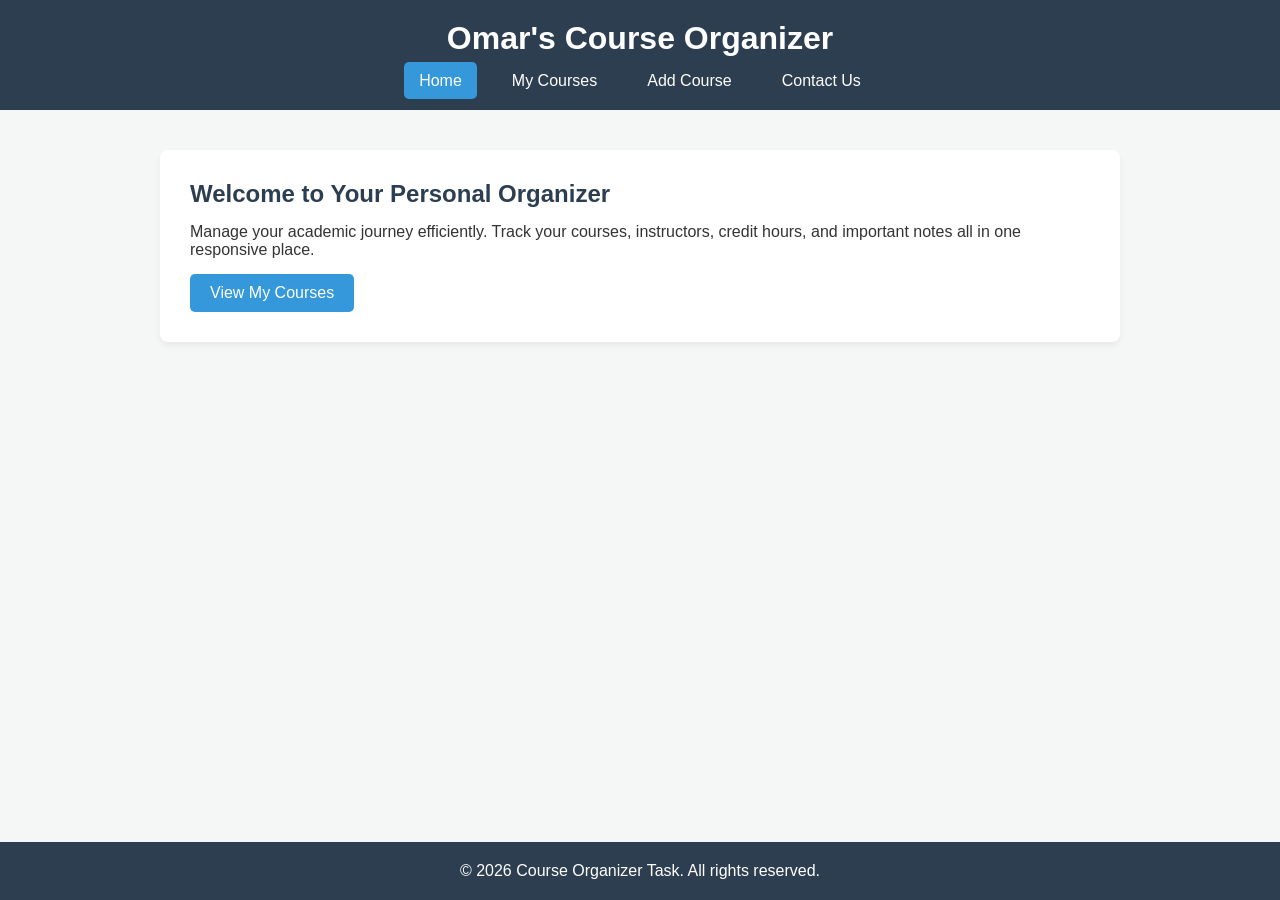
<file: index.html>
<!DOCTYPE html>
<html lang="en">
<head>
    <meta charset="UTF-8">
    <meta name="viewport" content="width=device-width, initial-scale=1.0">
    <title>Omar's Course Organizer | Home</title>
    <link rel="stylesheet" href="style.css">
</head>
<body>
    <header>
        <h1>Omar's Course Organizer</h1>
        <nav>
            <ul>
                <li><a href="index.html" class="active">Home</a></li>
                <li><a href="courses.html">My Courses</a></li>
                <li><a href="add-course.html">Add Course</a></li>
                <li><a href="contact.html">Contact Us</a></li>
            </ul>
        </nav>
    </header>

    <main>
        <section class="welcome-section">
            <h2>Welcome to Your Personal Organizer</h2>
            <p>Manage your academic journey efficiently. Track your courses, instructors, credit hours, and important notes all in one responsive place.</p>
            <a href="courses.html" class="btn">View My Courses</a>
        </section>
    </main>

    <footer>
        <p>&copy; 2026 Course Organizer Task. All rights reserved.</p>
    </footer>
</body>
</html>
</file>
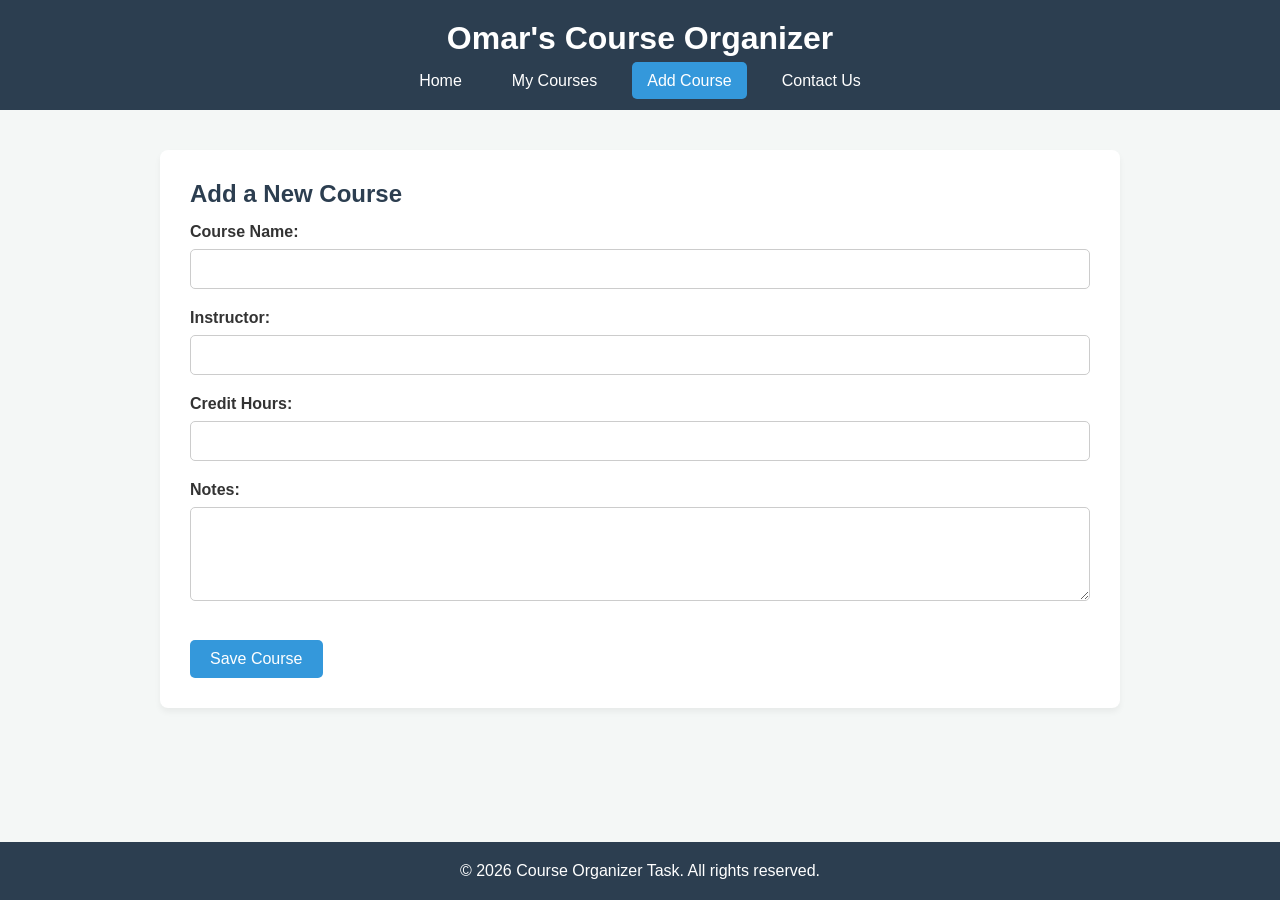
<file: add-course.html>
<!DOCTYPE html>
<html lang="en">
<head>
    <meta charset="UTF-8">
    <meta name="viewport" content="width=device-width, initial-scale=1.0">
    <title>Add Course</title>
    <link rel="stylesheet" href="style.css">
</head>
<body>
    <header>
        <h1>Omar's Course Organizer</h1>
        <nav>
            <ul>
                <li><a href="index.html">Home</a></li>
                <li><a href="courses.html">My Courses</a></li>
                <li><a href="add-course.html" class="active">Add Course</a></li>
                <li><a href="contact.html">Contact Us</a></li>
            </ul>
        </nav>
    </header>

    <main>
        <section class="form-section">
            <h2>Add a New Course</h2>
            <form action="#" method="get">
                <div class="form-group">
                    <label for="courseName">Course Name:</label>
                    <input type="text" id="courseName" name="courseName" required>
                </div>
                
                <div class="form-group">
                    <label for="instructor">Instructor:</label>
                    <input type="text" id="instructor" name="instructor" required>
                </div>
                
                <div class="form-group">
                    <label for="creditHours">Credit Hours:</label>
                    <input type="number" id="creditHours" name="creditHours" min="1" max="6" required>
                </div>
                
                <div class="form-group">
                    <label for="notes">Notes:</label>
                    <textarea id="notes" name="notes" rows="4" required></textarea>
                </div>
                
                <button type="submit" class="btn">Save Course</button>
            </form>
        </section>
    </main>

    <footer>
        <p>&copy; 2026 Course Organizer Task. All rights reserved.</p>
    </footer>
</body>
</html>
</file>
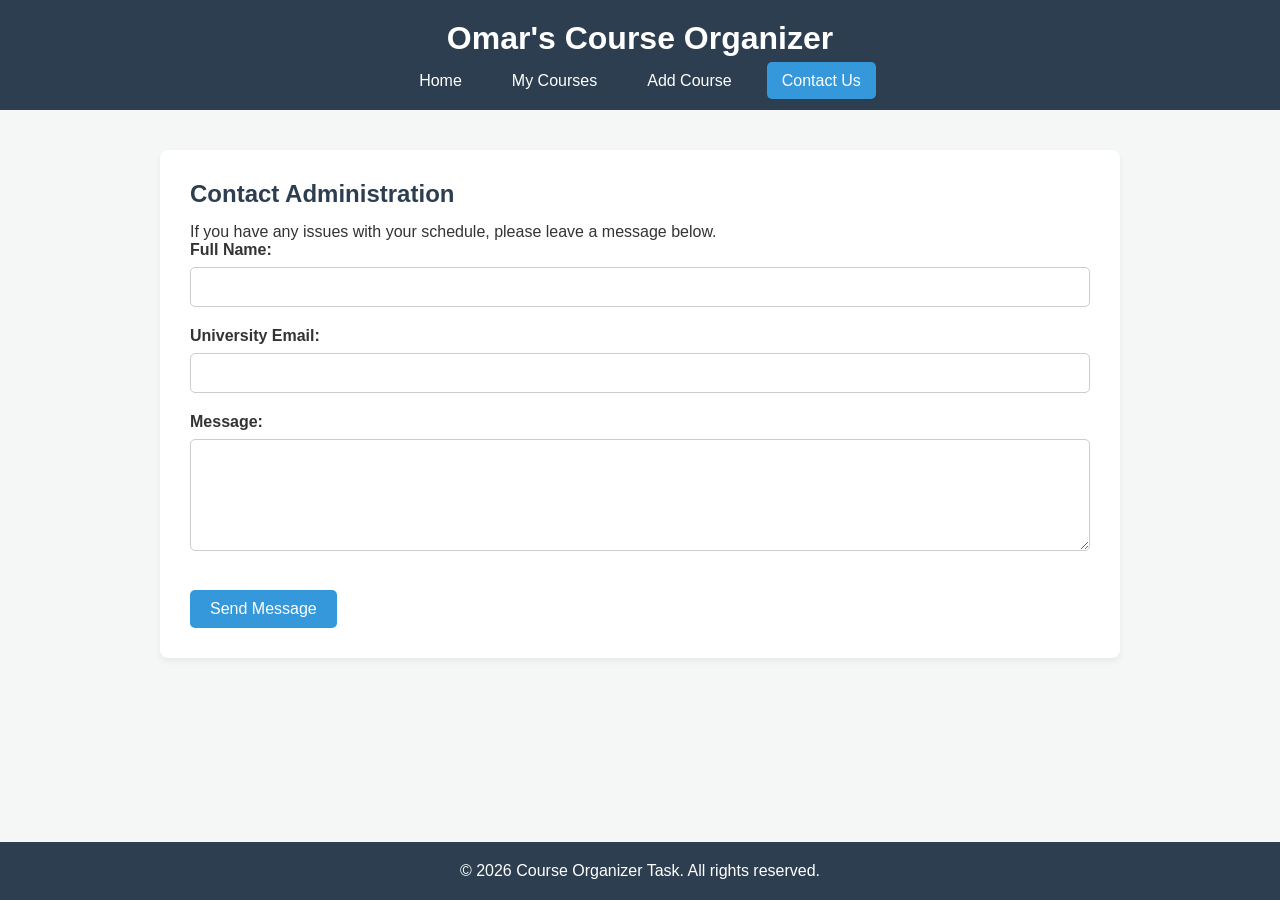
<file: contact.html>
<!DOCTYPE html>
<html lang="en">
<head>
    <meta charset="UTF-8">
    <meta name="viewport" content="width=device-width, initial-scale=1.0">
    <title>Contact Us</title>
    <link rel="stylesheet" href="style.css">
</head>
<body>
    <header>
        <h1>Omar's Course Organizer</h1>
        <nav>
            <ul>
                <li><a href="index.html">Home</a></li>
                <li><a href="courses.html">My Courses</a></li>
                <li><a href="add-course.html">Add Course</a></li>
                <li><a href="contact.html" class="active">Contact Us</a></li>
            </ul>
        </nav>
    </header>

    <main>
        <section class="form-section">
            <h2>Contact Administration</h2>
            <p>If you have any issues with your schedule, please leave a message below.</p>
            <form action="#" method="get">
                <div class="form-group">
                    <label for="name">Full Name:</label>
                    <input type="text" id="name" name="name" required>
                </div>
                
                <div class="form-group">
                    <label for="email">University Email:</label>
                    <input type="email" id="email" name="email" required>
                </div>
                
                <div class="form-group">
                    <label for="message">Message:</label>
                    <textarea id="message" name="message" rows="5" required></textarea>
                </div>
                
                <button type="submit" class="btn">Send Message</button>
            </form>
        </section>
    </main>

    <footer>
        <p>&copy; 2026 Course Organizer Task. All rights reserved.</p>
    </footer>
</body>
</html>
</file>
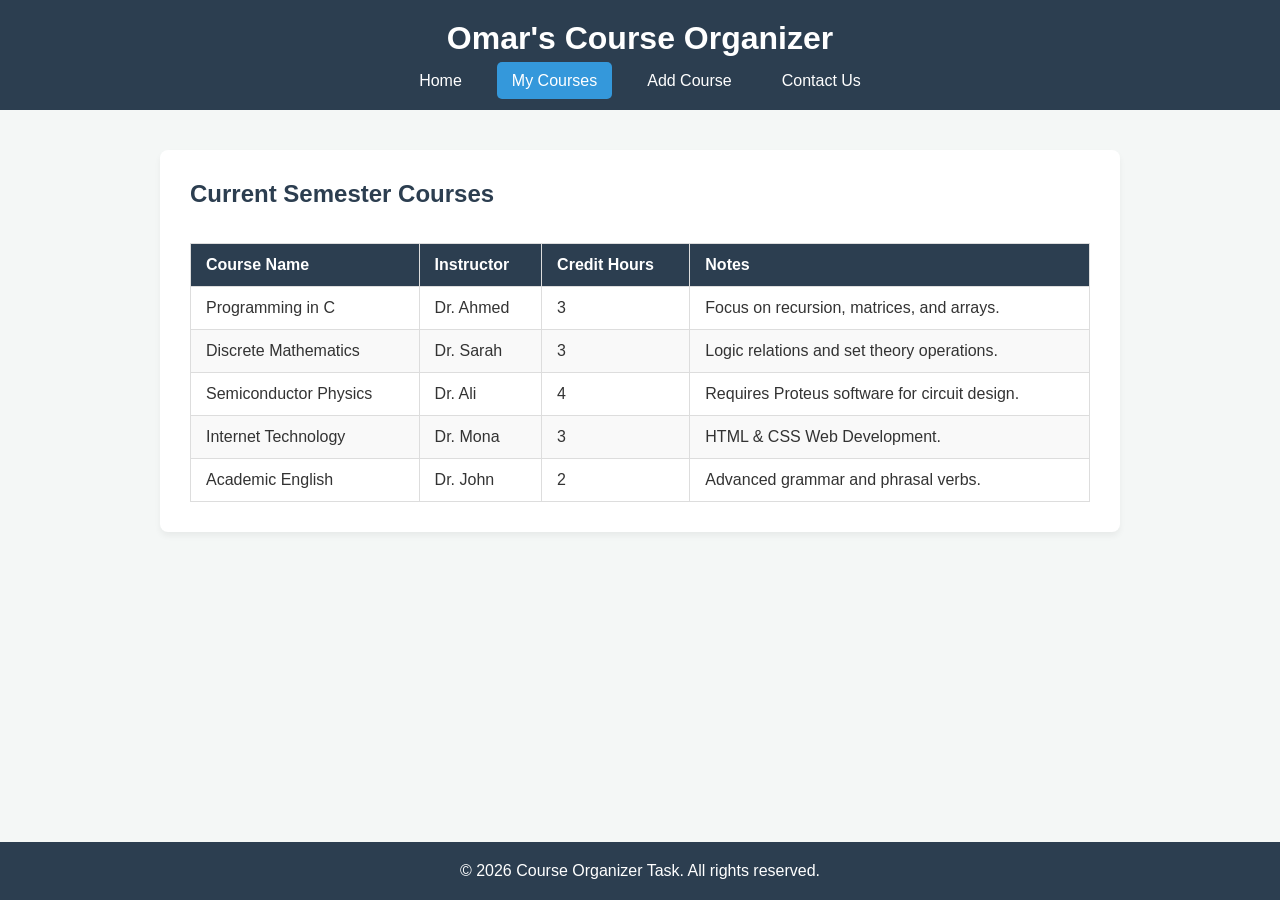
<file: courses.html>
<!DOCTYPE html>
<html lang="en">
<head>
    <meta charset="UTF-8">
    <meta name="viewport" content="width=device-width, initial-scale=1.0">
    <title>My Courses</title>
    <link rel="stylesheet" href="style.css">
</head>
<body>
    <header>
        <h1>Omar's Course Organizer</h1>
        <nav>
            <ul>
                <li><a href="index.html">Home</a></li>
                <li><a href="courses.html" class="active">My Courses</a></li>
                <li><a href="add-course.html">Add Course</a></li>
                <li><a href="contact.html">Contact Us</a></li>
            </ul>
        </nav>
    </header>

    <main>
        <section class="table-section">
            <h2>Current Semester Courses</h2>
            <div class="table-responsive">
                <table>
                    <thead>
                        <tr>
                            <th>Course Name</th>
                            <th>Instructor</th>
                            <th>Credit Hours</th>
                            <th>Notes</th>
                        </tr>
                    </thead>
                    <tbody>
                        <tr>
                            <td>Programming in C</td>
                            <td>Dr. Ahmed</td>
                            <td>3</td>
                            <td>Focus on recursion, matrices, and arrays.</td>
                        </tr>
                        <tr>
                            <td>Discrete Mathematics</td>
                            <td>Dr. Sarah</td>
                            <td>3</td>
                            <td>Logic relations and set theory operations.</td>
                        </tr>
                        <tr>
                            <td>Semiconductor Physics</td>
                            <td>Dr. Ali</td>
                            <td>4</td>
                            <td>Requires Proteus software for circuit design.</td>
                        </tr>
                        <tr>
                            <td>Internet Technology</td>
                            <td>Dr. Mona</td>
                            <td>3</td>
                            <td>HTML & CSS Web Development.</td>
                        </tr>
                        <tr>
                            <td>Academic English</td>
                            <td>Dr. John</td>
                            <td>2</td>
                            <td>Advanced grammar and phrasal verbs.</td>
                        </tr>
                    </tbody>
                </table>
            </div>
        </section>
    </main>

    <footer>
        <p>&copy; 2026 Course Organizer Task. All rights reserved.</p>
    </footer>
</body>
</html>
</file>
<file: style.css>
/* --- Global Reset & Variables --- */
* {
    margin: 0;
    padding: 0;
    box-sizing: border-box;
    font-family: 'Segoe UI', Tahoma, Geneva, Verdana, sans-serif;
}

:root {
    --primary-color: #2c3e50;
    --secondary-color: #3498db;
    --hover-color: #2980b9;
    --bg-color: #f4f7f6;
    --text-color: #333;
    --white: #ffffff;
}

body {
    background-color: var(--bg-color);
    color: var(--text-color);
    display: flex;
    flex-direction: column;
    min-height: 100vh;
}

/* --- Typography & Semantic Layout --- */
h1, h2, h3 {
    margin-bottom: 15px;
    color: var(--primary-color);
}

main {
    flex: 1;
    padding: 40px 20px;
    max-width: 1000px;
    margin: 0 auto;
    width: 100%;
}

section {
    background-color: var(--white);
    padding: 30px;
    border-radius: 8px;
    box-shadow: 0 4px 6px rgba(0,0,0,0.05);
    margin-bottom: 20px;
}

/* --- Header & Navigation --- */
header {
    background-color: var(--primary-color);
    color: var(--white);
    padding: 20px;
    text-align: center;
}

header h1 {
    color: var(--white);
    margin-bottom: 15px;
}

nav ul {
    list-style: none;
    display: flex;
    justify-content: center;
    gap: 20px;
    flex-wrap: wrap;
}

nav ul li a {
    color: var(--white);
    text-decoration: none;
    padding: 10px 15px;
    border-radius: 5px;
    transition: background-color 0.3s ease, transform 0.3s ease;
    font-weight: 500;
}

nav ul li a:hover, nav ul li a.active {
    background-color: var(--secondary-color);
    transform: translateY(-2px);
}

/* --- Buttons --- */
.btn {
    display: inline-block;
    background-color: var(--secondary-color);
    color: var(--white);
    padding: 10px 20px;
    border: none;
    border-radius: 5px;
    text-decoration: none;
    cursor: pointer;
    font-size: 16px;
    transition: background-color 0.3s ease, transform 0.2s ease;
    margin-top: 15px;
}

.btn:hover {
    background-color: var(--hover-color);
    transform: translateY(-2px);
}

/* --- Tables --- */
.table-responsive {
    overflow-x: auto;
}

table {
    width: 100%;
    border-collapse: collapse;
    margin-top: 20px;
}

table th, table td {
    padding: 12px 15px;
    border: 1px solid #ddd;
    text-align: left;
}

table th {
    background-color: var(--primary-color);
    color: var(--white);
}

table tr:nth-child(even) {
    background-color: #f9f9f9;
}

table tr:hover {
    background-color: #f1f1f1;
    transition: background-color 0.3s ease;
}

/* --- Forms --- */
.form-group {
    margin-bottom: 20px;
}

.form-group label {
    display: block;
    margin-bottom: 8px;
    font-weight: bold;
}

.form-group input, 
.form-group textarea {
    width: 100%;
    padding: 10px;
    border: 1px solid #ccc;
    border-radius: 5px;
    font-size: 16px;
    transition: border-color 0.3s ease, box-shadow 0.3s ease;
}

.form-group input:focus, 
.form-group textarea:focus {
    outline: none;
    border-color: var(--secondary-color);
    box-shadow: 0 0 5px rgba(52, 152, 219, 0.3);
}

/* --- Footer --- */
footer {
    background-color: var(--primary-color);
    color: var(--white);
    text-align: center;
    padding: 20px;
    margin-top: auto;
}

/* --- Responsive Media Queries --- */
@media (max-width: 768px) {
    nav ul {
        flex-direction: column;
        align-items: center;
        gap: 10px;
    }
    
    nav ul li {
        width: 100%;
        text-align: center;
    }
    
    nav ul li a {
        display: block;
    }
    
    section {
        padding: 20px;
    }
}
</file>
